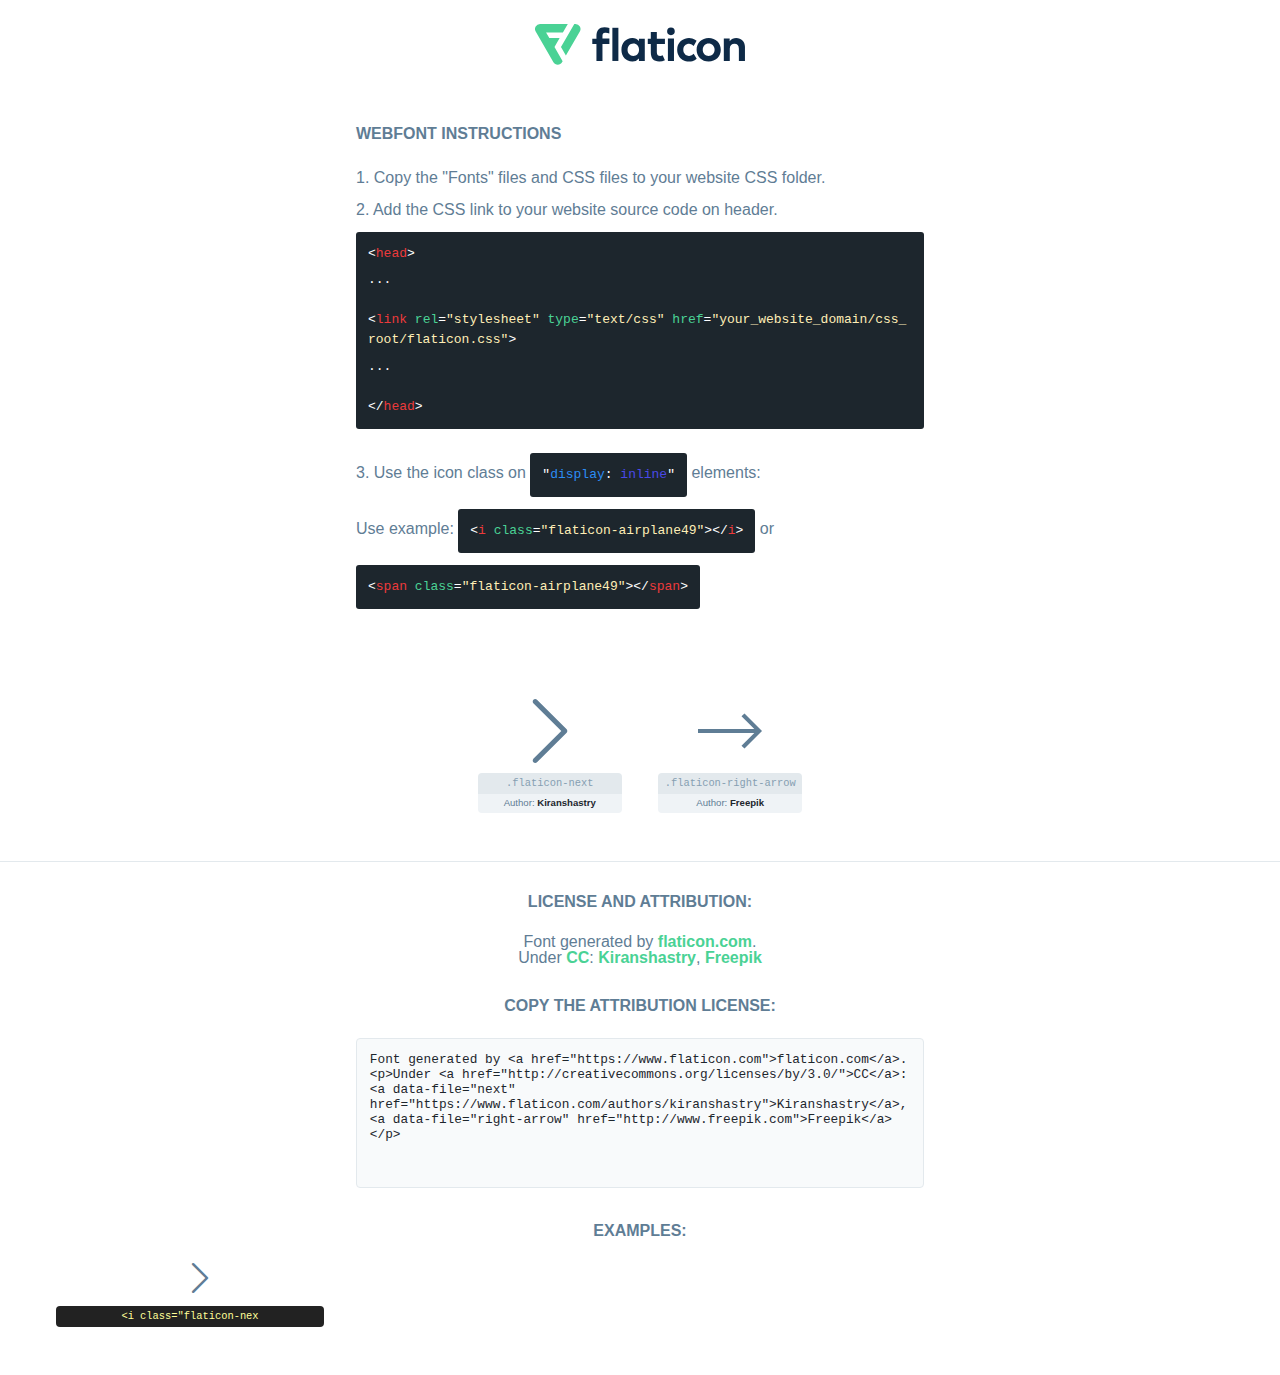
<file: fonts/flaticon.html>
<!DOCTYPE html>
<html lang="en">
<head>
    <title>Flaticon Webfont</title>
    <link rel="stylesheet" type="text/css" href="flaticon.css"/>
    <meta charset="UTF-8">
    <style>
        html, body, div, span, applet, object, iframe,
        h1, h2, h3, h4, h5, h6, p, blockquote, pre,
        a, abbr, acronym, address, big, cite, code,
        del, dfn, em, img, ins, kbd, q, s, samp,
        small, strike, strong, sub, sup, tt, var,
        b, u, i, center,
        dl, dt, dd, ol, ul, li,
        fieldset, form, label, legend,
        table, caption, tbody, tfoot, thead, tr, th, td,
        article, aside, canvas, details, embed,
        figure, figcaption, footer, header, hgroup,
        menu, nav, output, ruby, section, summary,
        time, mark, audio, video {
            margin: 0;
            padding: 0;
            border: 0;
            font-size: 100%;
            font: inherit;
            vertical-align: baseline;
        }

        /* HTML5 display-role reset for older browsers */
        article, aside, details, figcaption, figure,
        footer, header, hgroup, menu, nav, section {
            display: block;
        }

        body {
            line-height: 1;
        }

        ol, ul {
            list-style: none;
        }

        blockquote, q {
            quotes: none;
        }

        blockquote:before, blockquote:after,
        q:before, q:after {
            content: '';
            content: none;
        }

        table {
            border-collapse: collapse;
            border-spacing: 0;
        }

        body {
            font-family: Helvetica, Arial, sans-serif;
            font-size: 16px;
            color: #5f7d95;
        }

        a {
            color: #4AD295;
            font-weight: bold;
            text-decoration: none;
        }

        * {
            -moz-box-sizing: border-box;
            -webkit-box-sizing: border-box;
            box-sizing: border-box;
            margin: 0;
            padding: 0;
        }

        [class^="flaticon-"]:before, [class*=" flaticon-"]:before, [class^="flaticon-"]:after, [class*=" flaticon-"]:after {
            font-family: Flaticon;
            font-size: 30px;
            font-style: normal;
            margin-left: 20px;
            color: #333;
        }

        .wrapper {
            max-width: 600px;
            margin: auto;
            padding: 0 1em;
        }

        .title {
            margin-bottom: 24px;
            text-transform: uppercase;
            font-weight: bold;
        }

        header {
            text-align: center;
            padding: 24px;
        }

        header .logo {
            width: 210px;
            height: auto;
            border: none;
            display: inline-block;
        }

        header strong {
            font-size: 28px;
            font-weight: 500;
            vertical-align: middle;
        }

        .demo {
            margin: 2em auto;
            line-height: 1.25em;
        }

        .demo ul li {
            margin-bottom: 12px;
        }

        .demo ul li code {
            background-color: #1D262D;
            border-radius: 3px;
            padding: 12px;
            display: inline-block;
            color: #fff;
            font-family: Consolas, Monaco, Lucida Console, Liberation Mono, DejaVu Sans Mono, Bitstream Vera Sans Mono, Courier New, monospace;
            font-weight: lighter;
            margin-top: 12px;
            font-size: 13px;
            word-break: break-all;
        }

        .demo ul li code .red {
            color: #EC3A3B;
        }

        .demo ul li code .green {
            color: #4AD295;
        }

        .demo ul li code .yellow {
            color: #FFEEB6;
        }

        .demo ul li code .blue {
            color: #2C8CF4;
        }

        .demo ul li code .purple {
            color: #4949E7;
        }

        .demo ul li code .dots {
            margin-top: 0.5em;
            display: block;
        }

        #glyphs {
            border-bottom: 1px solid #E3E9ED;
            padding: 2em 0;
            text-align: center;
        }

        .glyph {
            display: inline-block;
            width: 9em;
            margin: 1em;
            text-align: center;
            vertical-align: top;
            background: #FFF;
        }

        .glyph .flaticon {
            padding: 10px;
            display: block;
            font-family: "Flaticon";
            font-size: 64px;
            line-height: 1;
        }

        .glyph .flaticon:before {
            font-size: 64px;
            color: #5f7d95;
            margin-left: 0;
        }

        .class-name {
            font-size: 0.65em;
            background-color: #E3E9ED;
            color: #869FB2;
            border-radius: 4px 4px 0 0;
            padding: 0.5em;
            font-family: Consolas, Monaco, Lucida Console, Liberation Mono, DejaVu Sans Mono, Bitstream Vera Sans Mono, Courier New, monospace;
        }

        .author-name {
            font-size: 0.6em;
            background-color: #EFF3F6;
            border-top: 0;
            border-radius: 0 0 4px 4px;
            padding: 0.5em;
        }

        .author-name a {
            color: #1D262D;
        }

        .class-name:last-child {
            font-size: 10px;
            color: #888;
        }

        .class-name:last-child a {
            font-size: 10px;
            color: #555;
        }

        .glyph > input {
            display: block;
            width: 100px;
            margin: 5px auto;
            text-align: center;
            font-size: 12px;
            cursor: text;
        }

        .glyph > input.icon-input {
            font-family: "Flaticon";
            font-size: 16px;
            margin-bottom: 10px;
        }

        .attribution .title {
            margin-top: 2em;
        }

        .attribution textarea {
            background-color: #F8FAFB;
            color: #1D262D;
            padding: 1em;
            border: none;
            box-shadow: none;
            border: 1px solid #E3E9ED;
            border-radius: 4px;
            resize: none;
            width: 100%;
            height: 150px;
            font-size: 0.8em;
            font-family: Consolas, Monaco, Lucida Console, Liberation Mono, DejaVu Sans Mono, Bitstream Vera Sans Mono, Courier New, monospace;
            -webkit-appearance: none;
        }

        .attribution textarea:hover {
            border-color: #CFD9E0;
        }

        .attribution textarea:focus {
            border-color: #4AD295;
        }

        .iconsuse {
            margin: 2em auto;
            text-align: center;
            max-width: 1200px;
        }

        .iconsuse:after {
            content: '';
            display: table;
            clear: both;
        }

        .iconsuse .image {
            float: left;
            width: 25%;
            padding: 0 1em;
        }

        .iconsuse .image p {
            margin-bottom: 1em;
        }

        .iconsuse .image span {
            display: block;
            font-size: 0.65em;
            background-color: #222;
            color: #fff;
            border-radius: 4px;
            padding: 0.5em;
            color: #FFFF99;
            margin-top: 1em;
            font-family: Consolas, Monaco, Lucida Console, Liberation Mono, DejaVu Sans Mono, Bitstream Vera Sans Mono, Courier New, monospace;
        }

        .flaticon:before {
            color: #5f7d95;
        }

        #footer {
            text-align: center;
            background-color: #1D262D;
            color: #869FB2;
            padding: 12px;
            font-size: 14px;
        }

        #footer a {
            font-weight: normal;
        }

        @media (max-width: 960px) {
            .iconsuse .image {
                width: 50%;
            }
        }

        .preview {
            width: 100px;
            display: inline-block;
            margin: 10px;
        }

        .preview .inner {
            display: inline-block;
            width: 100%;
            text-align: center;
            background: #f5f5f5;
            -webkit-border-radius: 3px 3px 0 0;
            -moz-border-radius: 3px 3px 0 0;
            border-radius: 3px 3px 0 0;
        }

        .preview .inner  {
            line-height: 85px;
            font-size: 40px;
            color: #333;
        }

        .label {
            display: inline-block;
            width: 100%;
            box-sizing: border-box;
            padding: 5px;
            font-size: 10px;
            font-family: Monaco, monospace;
            color: #666;
            white-space: nowrap;
            overflow: hidden;
            text-overflow: ellipsis;
            background: #ddd;
            -webkit-border-radius: 0 0 3px 3px;
            -moz-border-radius: 0 0 3px 3px;
            border-radius: 0 0 3px 3px;
            color: #666;
        }
    </style>
</head>
<body>
    <header>
        <a href="https://www.flaticon.com/" target="_blank" class="logo">
            <svg xmlns="http://www.w3.org/2000/svg" viewBox="0 0 394.3 76.5">
                <path d="M156.6,69.4H145.3V7.1h11.3Z" style="fill:#0e2a47"/>
                <path d="M206.2,69.4h-11V64.8a15.4,15.4,0,0,1-12.6,5.7c-11.6,0-20.3-9.5-20.3-22.1s8.8-22.1,20.3-22.1a15.4,15.4,0,0,1,12.6,5.8V27.5h11Zm-32.4-21c0,6.4,4.2,11.6,10.8,11.6s10.8-4.9,10.8-11.6-4.4-11.6-10.8-11.6S173.9,42,173.9,48.4Z"
                      style="fill:#0e2a47"/>
                <path d="M262.5,13.7a7.2,7.2,0,0,1-14.4,0,7.2,7.2,0,1,1,14.4,0ZM261,69.4H249.6v-42H261Z"
                      style="fill:#0e2a47"/>
                <path id="_Trazado_" data-name="&lt;Trazado&gt;"
                      d="M139.6,17.8a16.6,16.6,0,0,0-8-1.4c-3.2.4-4.9,2-4.9,5.9v5.1h13V37.5h-13v32H115.4v-32h-7.8v-10h7.8V22.2c0-9.9,5.2-16.3,15-16.3a23.4,23.4,0,0,1,9.3,1.8Z"
                      style="fill:#0e2a47"/>
                <path d="M235.1,60c-3.5,0-6.3-1.9-6.3-7.1V37.5H244v-10H228.8V15H217.5V27.5h-5.7v10h5.7V53.7c0,10.9,5.3,16.8,15.7,16.8A22.9,22.9,0,0,0,244,68l-4.3-9.1A12.3,12.3,0,0,1,235.1,60Z"
                      style="fill:#0e2a47"/>
                <path d="M348.9,48.4c0,12.6-9.7,22.1-22.7,22.1s-22.7-9.4-22.7-22.1,9.6-22.1,22.7-22.1S348.9,35.8,348.9,48.4Zm-33.9,0c0,6.8,4.8,11.6,11.1,11.6s11.2-4.8,11.2-11.6-4.8-11.6-11.2-11.6S315.1,41.6,315.1,48.4Z"
                      style="fill:#0e2a47"/>
                <path d="M394.3,42.7V69.4H382.9V46.3c0-6.1-3-9.4-8.2-9.4s-8.9,3.2-8.9,9.5v23H354.6v-42h11v4.9c3-4.5,7.6-6.1,12.3-6.1C387.5,26.3,394.3,33,394.3,42.7Z"
                      style="fill:#0e2a47"/>
                <path d="M298,55.7h0a12.4,12.4,0,0,1-8.2,4.2h-.9l-1.8-.2a10,10,0,0,1-7.4-5.6,13.2,13.2,0,0,1-1.2-5.8,13,13,0,0,1,1.3-5.9,10.1,10.1,0,0,1,7.5-5.5h2.4a11.7,11.7,0,0,1,8.3,4.2l5.5-9.6a19.9,19.9,0,0,0-8.1-4.3,23.4,23.4,0,0,0-6.1-.8,25.2,25.2,0,0,0-7.5,1.1,20.9,20.9,0,0,0-8,4.6,21.9,21.9,0,0,0-6.8,16.4,21.9,21.9,0,0,0,6.7,16.3,20.9,20.9,0,0,0,8,4.6,25.2,25.2,0,0,0,7.7,1.2,23.6,23.6,0,0,0,6.2-.8,20,20,0,0,0,8.1-4.4Z"
                      style="fill:#0e2a47"/>
                <path d="M46.3,26.5H26.9L20.8,16H52.4L61.6,0H9.4A9.3,9.3,0,0,0,1.3,4.7a9.3,9.3,0,0,0,0,9.4L34.6,71.8a9.4,9.4,0,0,0,16.2,0l1.1-1.9L36.6,43.3Z"
                      style="fill:#4ad295"/>
                <path d="M84.2,4.7A9.3,9.3,0,0,0,76.1,0H73.8l-25,43.3,9.2,16L84.2,14A9.3,9.3,0,0,0,84.2,4.7Z"
                      style="fill:#4ad295"/>
            </svg>
        </a>
    </header>
    <section class="demo wrapper">

        <p class="title">Webfont Instructions</p>

        <ul>
            <li>
                <span class="num">1. </span>Copy the "Fonts" files and CSS files to your website CSS folder.
            </li>
            <li>
                <span class="num">2. </span>Add the CSS link to your website source code on header.
                <code class="big">
                    &lt;<span class="red">head</span>&gt;
                    <br/><span class="dots">...</span>
                    <br/>&lt;<span class="red">link</span> <span class="green">rel</span>=<span
                        class="yellow">"stylesheet"</span> <span class="green">type</span>=<span
                        class="yellow">"text/css"</span> <span class="green">href</span>=<span class="yellow">"your_website_domain/css_root/flaticon.css"</span>&gt;
                    <br/><span class="dots">...</span>
                    <br/>&lt;/<span class="red">head</span>&gt;
                </code>
            </li>

            <li>
                <p>
                    <span class="num">3. </span>Use the icon class on <code>"<span class="blue">display</span>:<span
                        class="purple"> inline</span>"</code> elements:
                    <br/>
                    Use example: <code>&lt;<span class="red">i</span> <span class="green">class</span>=<span class="yellow">&quot;flaticon-airplane49&quot;</span>&gt;&lt;/<span
                        class="red">i</span>&gt;</code> or <code>&lt;<span class="red">span</span> <span
                        class="green">class</span>=<span class="yellow">&quot;flaticon-airplane49&quot;</span>&gt;&lt;/<span
                        class="red">span</span>&gt;</code>
            </li>
        </ul>

    </section>
    <section id="glyphs">
            <div class="glyph">
                <i class="flaticon flaticon-next"></i>
                <div class="class-name">.flaticon-next</div>
                <div class="author-name">Author: <a data-file="next" href="https://www.flaticon.com/authors/kiranshastry">Kiranshastry</a> </div>
            </div>

            <div class="glyph">
                <i class="flaticon flaticon-right-arrow"></i>
                <div class="class-name">.flaticon-right-arrow</div>
                <div class="author-name">Author: <a data-file="right-arrow" href="http://www.freepik.com">Freepik</a> </div>
            </div>

    </section>

    <section class="attribution wrapper"   style="text-align:center;">

        <div class="title">License and attribution:</div><div class="attrDiv">Font generated by <a href="https://www.flaticon.com">flaticon.com</a>. <div><p>Under <a href="http://creativecommons.org/licenses/by/3.0/">CC</a>: <a data-file="next" href="https://www.flaticon.com/authors/kiranshastry">Kiranshastry</a>, <a data-file="right-arrow" href="http://www.freepik.com">Freepik</a></p>  </div>
        </div>
        <div class="title">Copy the Attribution License:</div>

        <textarea onclick="this.focus();this.select();">Font generated by &lt;a href=&quot;https://www.flaticon.com&quot;&gt;flaticon.com&lt;/a&gt;. <p>Under <a href="http://creativecommons.org/licenses/by/3.0/">CC</a>: <a data-file="next" href="https://www.flaticon.com/authors/kiranshastry">Kiranshastry</a>, <a data-file="right-arrow" href="http://www.freepik.com">Freepik</a></p> 
        </textarea>

    </section>

    <section class="iconsuse">

        <div class="title">Examples:</div>
            <div class="image">
                <p>
                    <i class="flaticon flaticon-next"></i>
                    <span>&lt;i class=&quot;flaticon-nex
</file>
<file: fonts/flaticon.css>
@font-face {
  font-family: "flaticon";
  src: url("./flaticon.ttf?2db7b555443fe323de9d3af8428b51c7") format("truetype"), url("./flaticon.woff?2db7b555443fe323de9d3af8428b51c7") format("woff"), url("./flaticon.woff2?2db7b555443fe323de9d3af8428b51c7") format("woff2"), url("./flaticon.eot?2db7b555443fe323de9d3af8428b51c7#iefix") format("embedded-opentype"), url("./flaticon.svg?2db7b555443fe323de9d3af8428b51c7#flaticon") format("svg");
}
i[class^="flaticon-"]:before, i[class*=" flaticon-"]:before {
  font-family: flaticon !important;
  font-style: normal;
  font-weight: normal !important;
  font-variant: normal;
  text-transform: none;
  line-height: 1;
  -webkit-font-smoothing: antialiased;
  -moz-osx-font-smoothing: grayscale;
}

.flaticon-next:before {
  content: "\f101";
}

.flaticon-right-arrow:before {
  content: "\f102";
}
</file>
